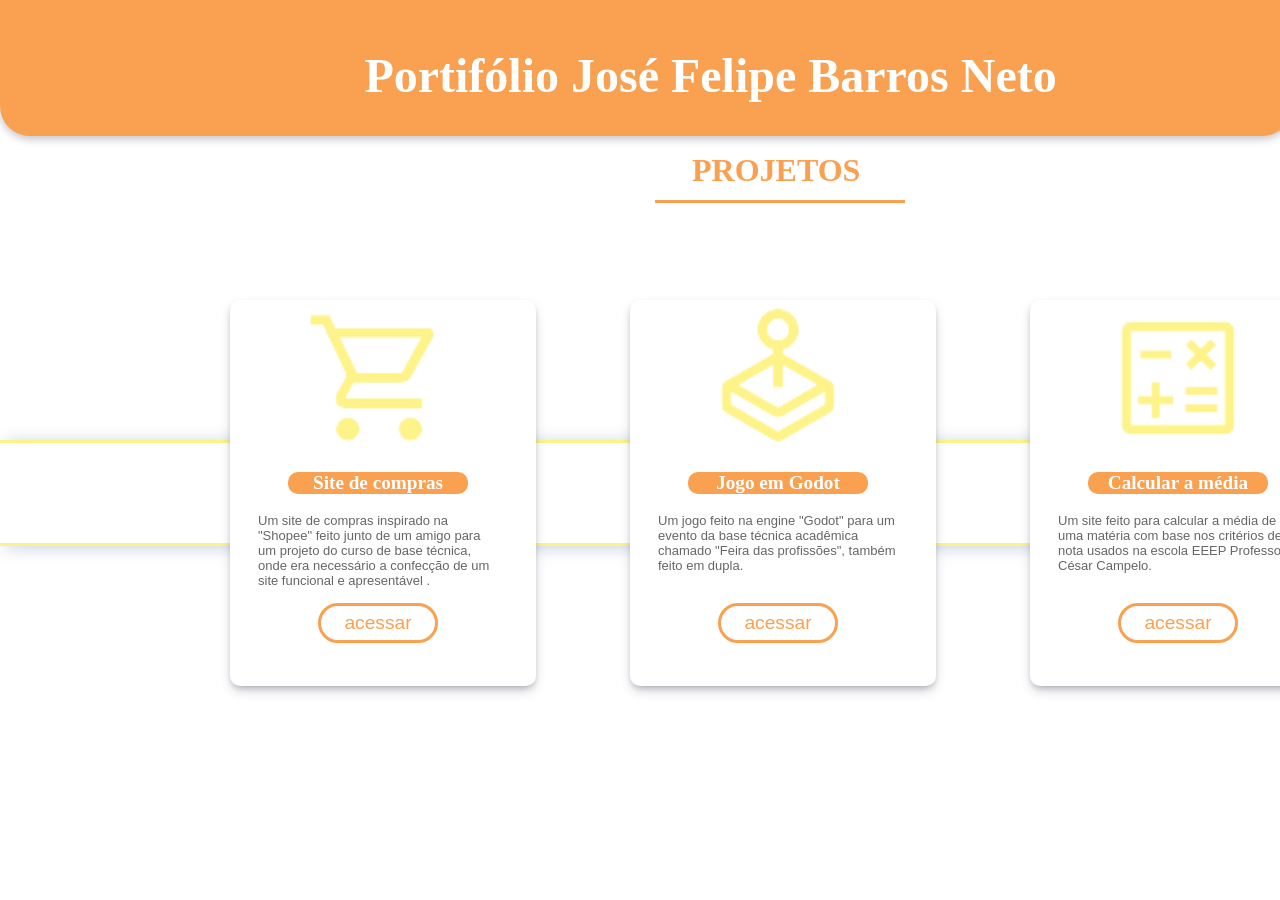
<file: index.html>
<!DOCTYPE html>
<html lang="en">
<head>
    <meta charset="UTF-8">
    <meta name="viewport" content="width=device-width, initial-scale=1.0">
     <link rel="stylesheet" href="Tela inicial.css">
     <script src="Tela inicial.js"></script>
    <title>Portifólio</title>
    
</head>
<body>
    <header id="cabecalho">
        <div id="cor-header">
            <p id="titulão">Portifólio José Felipe Barros Neto</p>
        </div>
    </header>
    <div id="titulo">
        <p>PROJETOS</p>
    </div>
    <div id="deco">

    </div>
    <div class="bloco" id ="site">
        <div id="imgsite"></div>
        <p  class ="nome">Site de compras</p>
        <p id="textodesc" class ="desc">Um site de compras inspirado na "Shopee" feito junto de um amigo para um projeto do curso de base técnica, onde era necessário a confecção de um site funcional e apresentável .</p>
        <button  class="ir" onclick="ir1(event)">acessar</button>
    </div>
    <div class="bloco" id="jogo">
        <div id="imgjogo"></div>
        <p class ="nome">Jogo em Godot</p>
        <p id="textodesc" class ="desc">Um jogo feito na engine "Godot" para um evento da base técnica acadêmica chamado "Feira das profissões", também feito em dupla.</p>
        <button  class="ir" onclick="ir2(event)">acessar</button>
    </div>
    <div  class="bloco" id="calc">
        <div id="imgcalc"></div>
        <p class ="nome">Calcular a média</p>
        <p id="textodesc" class ="desc">Um site feito para calcular a média de uma matéria com base nos critérios de nota usados na escola EEEP Professor César Campelo.</p>
        <button  class="ir" onclick="ir3(event)">acessar</button>
    </div>
</body>
</html>
</file>
<file: Tela inicial.css>
#cor-header{
background-color:#FAA051;
position: absolute;
height: 130px;
width: 100%;
left: 0;
top: 0;
 border-bottom-left-radius: 30px ;
 border-bottom-right-radius: 30px;
 box-shadow: rgba(0, 0, 0, 0.24) 0px 3px 8px;
 border: 6px solid #FAA051;
 border-top: transparent;
 z-index: 1;
}
#titulão{
    position: relative;
    font-size: xxx-large;
    font-family:'Times New Roman', Times, serif;
    font-weight: bold;
    left:28%;
    color: #ffffff;
}
.bloco{
 border: 3px solid transparent;
 left: 230px;
 transition: 0.5s;
 border-radius: 10px;
 background-color: white;
 position: absolute;
 top: 300px;
 height: 380px;
 width: 300px;
 box-shadow: rgba(50, 50, 93, 0.25) 0px 6px 12px -2px, rgba(0, 0, 0, 0.3) 0px 3px 7px -3px;
}
.bloco:hover{
 transition: 0.5s;
 transform: scale(1.05);
 border-color: #FDF389;
 top: 290px;

}
#jogo{
 left: 630px;
}
#calc{
 left:1030px;
}
#imgsite{
    position: relative;
    left: 70px;
    width: 150px;
    height: 150px;
    background-size: 100%;
    background-image:url(shopping_bag_24dp_FDF389_FILL0_wght400_GRAD0_opsz24.png);
}
#imgjogo{
    position: relative;
    left: 70px;
    width: 150px;
    height: 150px;
    background-size: 100%;
    background-image:url(joystick_77dp_FDF389_FILL0_wght400_GRAD0_opsz48.png);
}
#imgcalc{
    position: relative;
    left: 70px;
    width: 150px;
    height: 150px;
    background-size: 100%;
    background-image:url(calculate_77dp_FDF389_FILL0_wght400_GRAD0_opsz48.png);
}
.nome{
    font-size: larger;
    position: relative;
    left: 80px;
}
.desc {
    width: 80%;
    font-size: small;
    position: relative;
    left: 25px;
     color: #666666;
    font-family: 'Trebuchet MS', 'Lucida Sans Unicode', 'Lucida Grande', 'Lucida Sans', Arial, sans-serif;
}
.ir{
    transition: 0.2s;
    position: absolute;
    background-color: transparent;
    border: 3px solid #FAA051 ;
    color: #FAA051;
    border-radius: 20px;
    top: 300px;
    left: 85px;
    width: 120px;
    height: 40px;
    font-size: larger;
    font-family:'Segoe UI', Tahoma, Geneva, Verdana, sans-serif;
}
.ir:hover{
    transform: scale(1.05);
    transition: 0.2s;
     background-color: #FAA051 ;
    border: 3px solid transparent ;
    color: #ffffff;
    cursor: pointer;
}
.nome{
    left: 55px;
    border-radius: 10px;
    width: 180px;
    text-align: center;
    background-color: #FAA051;
    font-weight: bold;
    color:#ffffff;
}
#titulo{
    position: absolute;
    top: 120px;
    left: 655px;
    width: 250px;
    height: 80px;
    font-size:xx-large;
    color: #FAA051;
    font-weight: bold;
    border-bottom: 3px solid #FAA051;
    z-index: 1;

}
#titulo p {
position: relative;
left: 37px;
}
@media (min-width: 320px) and (max-width: 480px){

#titulo{
    position: absolute;
    top: 120px;
    left: 90px;
    width: 250px;
    height: 80px;
    font-size:xx-large;
    color: #FAA051;
    font-weight: bold;
    border-bottom: 3px solid #FAA051;
    z-index: 1;

}
#titulo p {
position: relative;
left: 37px;
}
}
#deco{
    position: absolute;
    right: 0;
    left: 0;
    width: 100%;
    border: 3px solid #FDF389 ;
    height: 100px;
    z-index: 0;
    top: 440px;
    box-shadow: rgba(136, 165, 191, 0.48) 6px 2px 16px 0px, rgba(255, 255, 255, 0.8) -6px -2px 16px 0px;
    border-left: transparent;
    border-right: transparent;
    background-color: transparent ;
}
@media (min-width: 320px) and (max-width: 480px){
    body{
        height: 230vh;
        
    }
}
@media (min-width: 320px) and (max-width: 480px){
   #deco{
    position: absolute;
    right: 0;
    left: 160px;
    width: 100px;
    border: 3px solid #FDF389 ;
    height: 200vh;
    z-index: 0;
    top: 230px;
    bottom: 0;
    box-shadow: rgba(136, 165, 191, 0.48) 6px 2px 16px 0px, rgba(255, 255, 255, 0.8) -6px -2px 16px 0px;
    border-bottom: transparent;
    background-color: transparent ;
    border-top-right-radius: 30px;
    border-top-left-radius: 30px;
    
}
}
@media (min-width: 320px) and (max-width: 480px){
.bloco{
 border: 3px solid transparent;
 left: 60px;
 transition: 0.5s;
 border-radius: 10px;
 background-color: white;
 position: absolute;
 top: 300px;
 height: 380px;
 width: 300px;
 box-shadow: rgba(50, 50, 93, 0.25) 0px 6px 12px -2px, rgba(0, 0, 0, 0.3) 0px 3px 7px -3px;
}
}
@media (min-width: 320px) and (max-width: 480px){
 #jogo{
 top: 800px;
 left: 60px;

}
#calc{
 top:1300px;
 left: 60px;

}   
}
@media (min-width: 320px) and (max-width: 480px){
#titulão{
    position: relative;
    font-size: xx-large;
    font-family:'Times New Roman', Times, serif;
    font-weight: bold;
    left:15px;
    color: #ffffff;
}
}
@media (min-width: 320px) and (max-width: 480px){
#cor-header{
background-color:#FAA051;
position: absolute;
height: 130px;
width: 100%;
left: 0;
top: 0;
 border-bottom-left-radius: 30px ;
 border-bottom-right-radius: 30px;
 box-shadow: rgba(0, 0, 0, 0.24) 0px 3px 8px;
 border: 6px solid #FAA051;
 border-top: transparent;
 z-index: 1;
}
}
</file>
